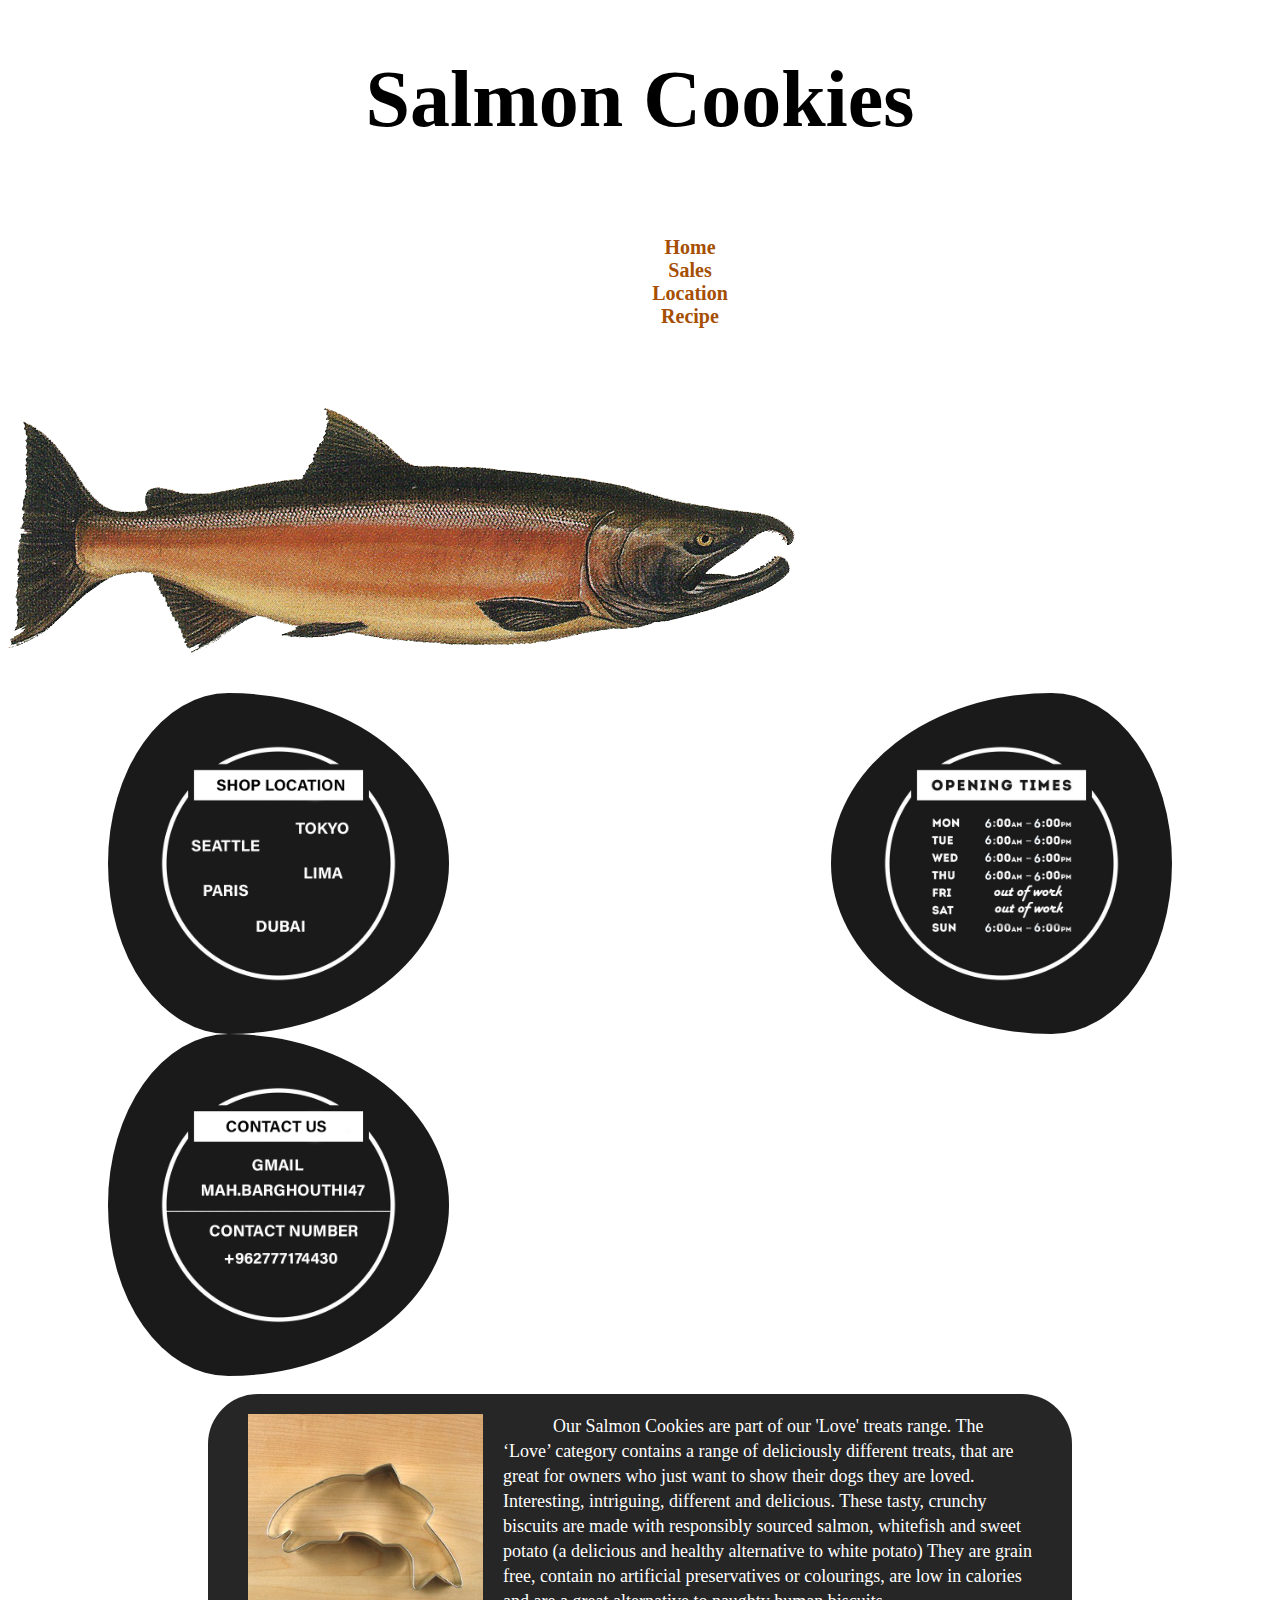
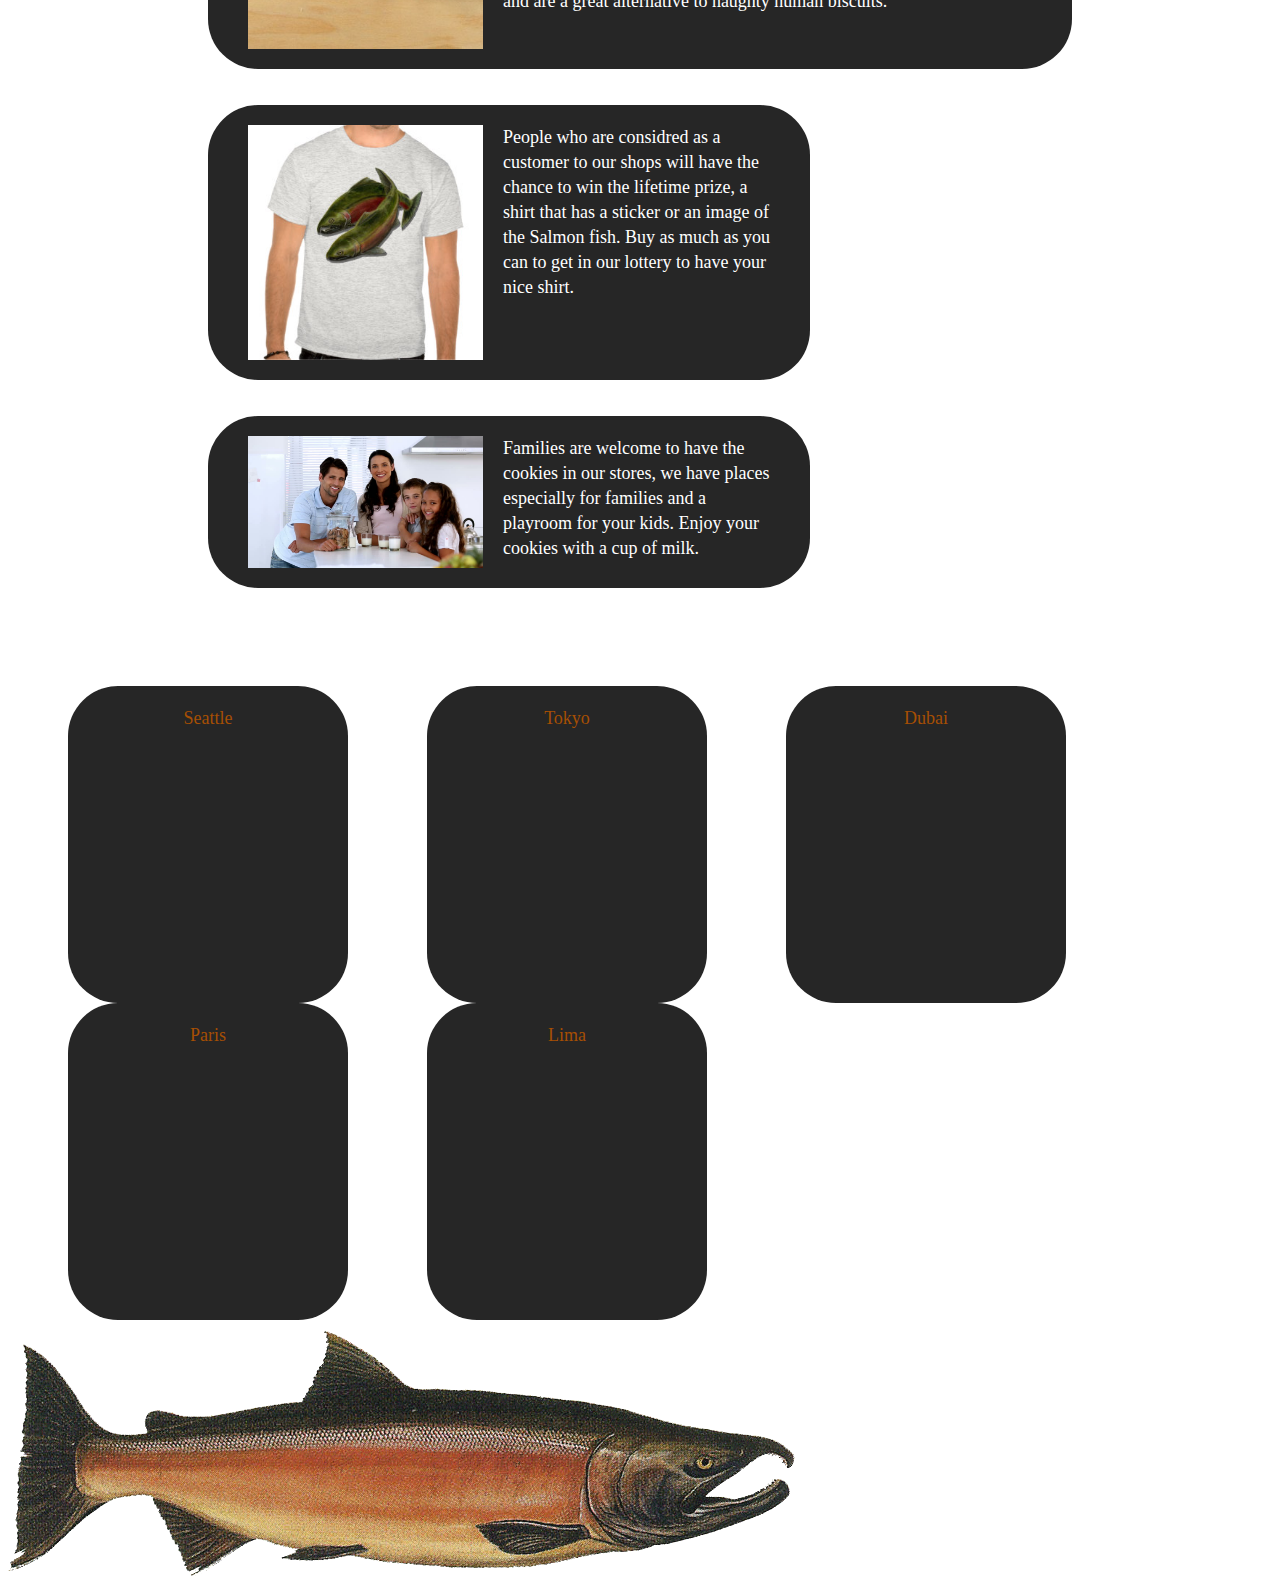
<file: Index.html>
<!DOCTYPE html>
<html lang="en">

<head>
    <title>Salmon Cookies</title>
    <link rel="stylesheet" href="Css/styleIndex.css">
</head>

<body>

    <h1>Salmon Cookies</h1>
    <br>
    <main>
        <nav>
            <!-- <a href="test.html">Sales</a> -->
            <a href="Index.html">Home</a>
            <a href="Sale.html">Sales</a>
            <a href="Location.html">Location</a>
            <a href="https://www.bhg.com/recipe/cookies/pacific-salmon-cookies/">Recipe</a>
        </nav>
        <br>
        <br>
        <br>
        <img src="Images/salmon.png" class="salmon">
        <br>
        <br>
        <br>
        <section>
            <img src="Images/wh.jpg" alt="Working Hour">
        </section>
        <div>
            <img src="Images/LS.jpg">
        </div>
        <div>
            <img src="Images/CU.jpg">
        </div>


        <p class="about">
            <img src="Images/cutter.jpeg">
            Our Salmon Cookies are part of our 'Love' treats range. The ‘Love’ category contains a range of deliciously
            different treats, that are great for owners who just want to show their dogs they are loved. Interesting,
            intriguing, different and delicious.

            These tasty, crunchy biscuits are made with responsibly sourced salmon, whitefish and sweet potato (a
            delicious and healthy alternative to white potato)

            They are grain free, contain no artificial preservatives or colourings, are low in calories and are a great
            alternative to naughty human biscuits.
        </p>

        <p class="shirt">
            <img src="Images/shirt.jpg">
            People who are considred as a customer to our shops will have the chance to win the lifetime prize, a shirt
            that has a sticker or an image
            of the Salmon fish. Buy as much as you can to get in our lottery to have your nice shirt.
        </p>

        <p class="family">
            <img src="Images/family.jpg">
            Families are welcome to have the cookies in our stores, we have places especially for families and a
            playroom for your kids.
            Enjoy your cookies with a cup of milk.
        </p>
        <br>
        <br>
        <br>
        <br>
        <br>
        <br>
<div class="allLocation">
        <p id="S">
            <a href="https://goo.gl/maps/JwxcKbQkaQuc1WVP9" target="_blank">Seattle</a>

            <br>
            <br>

            <iframe
                src="https://www.google.com/maps/embed?pb=!1m14!1m8!1m3!1d86075.41021470941!2d-122.41382469673434!3d47.60947856845146!3m2!1i1024!2i768!4f13.1!3m3!1m2!1s0x5490152a851e4137%3A0x4e4318321da1ba41!2sHello%20Robin!5e0!3m2!1sen!2sjo!4v1621232208184!5m2!1sen!2sjo"
                width="200" height="200" style="border:0;" allowfullscreen="" loading="lazy"></iframe>
        </p>

        <p id="T">
            <a href="https://g.page/cookietime-jp?share" target="_blank">Tokyo</a>
            <br>
            <br>
            <iframe
                src="https://www.google.com/maps/embed?pb=!1m18!1m12!1m3!1d103865.18151236257!2d139.63313525275316!3d35.55896425049508!2m3!1f0!2f0!3f0!3m2!1i1024!2i768!4f13.1!3m3!1m2!1s0x60188cbaf8b99201%3A0x2322f91b29138517!2sCookie%20Time!5e0!3m2!1sen!2sjo!4v1621249729596!5m2!1sen!2sjo"
                width="200" height="200" style="border:0;" allowfullscreen="" loading="lazy"></iframe>
        </p>
        <p id="D">
            <a href="https://goo.gl/maps/hTLo1ewrN3iwnGmn9" target="_blank">Dubai</a>
            <br>
            <br>
            <iframe
                src="https://www.google.com/maps/embed?pb=!1m18!1m12!1m3!1d231278.8594947644!2d55.08766230574581!3d25.07706499816524!2m3!1f0!2f0!3f0!3m2!1i1024!2i768!4f13.1!3m3!1m2!1s0x3e5f4243fe0695cd%3A0x4f18999156412ef0!2sMonkey%20Cookies!5e0!3m2!1sen!2sjo!4v1621250190257!5m2!1sen!2sjo"
                width="200" height="200" style="border:0;" allowfullscreen="" loading="lazy"></iframe>
        </p>


        <p id="P">
            <a href="https://goo.gl/maps/4KtbfXQixBAhQHgx6" target="_blank">Paris</a>

            <br>
            <br>
            <iframe
                src="https://www.google.com/maps/embed?pb=!1m18!1m12!1m3!1d83991.26572842678!2d2.2761375009005382!3d48.8634149709668!2m3!1f0!2f0!3f0!3m2!1i1024!2i768!4f13.1!3m3!1m2!1s0x47e66e0685c134eb%3A0x9bc78cd649f3dcb!2sScoop%20me%20a%20Cookie%20Marais!5e0!3m2!1sen!2sjo!4v1621250377853!5m2!1sen!2sjo"
                width="200" height="200" style="border:0;" allowfullscreen="" loading="lazy"></iframe>
        </p>

        <p id="L">
            <a href="https://g.page/GoCookies?share" target="_blank">Lima</a>

            <br>
            <br>
            <iframe
                src="https://www.google.com/maps/embed?pb=!1m18!1m12!1m3!1d1671698.0529727493!2d-77.84847915616203!3d-13.300233086670044!2m3!1f0!2f0!3f0!3m2!1i1024!2i768!4f13.1!3m3!1m2!1s0x9105c8b5b4214571%3A0xd6c90b867446d5bb!2sGo%20Cookies!5e0!3m2!1sen!2sjo!4v1621250474566!5m2!1sen!2sjo"
                width="200" height="200" style="border:0;" allowfullscreen="" loading="lazy"></iframe>
        </p>
    </div>
    </main>

    <footer>
        <img src="Images/salmon.png" class="salmon">
    </footer>
</body>

</html>
</file>
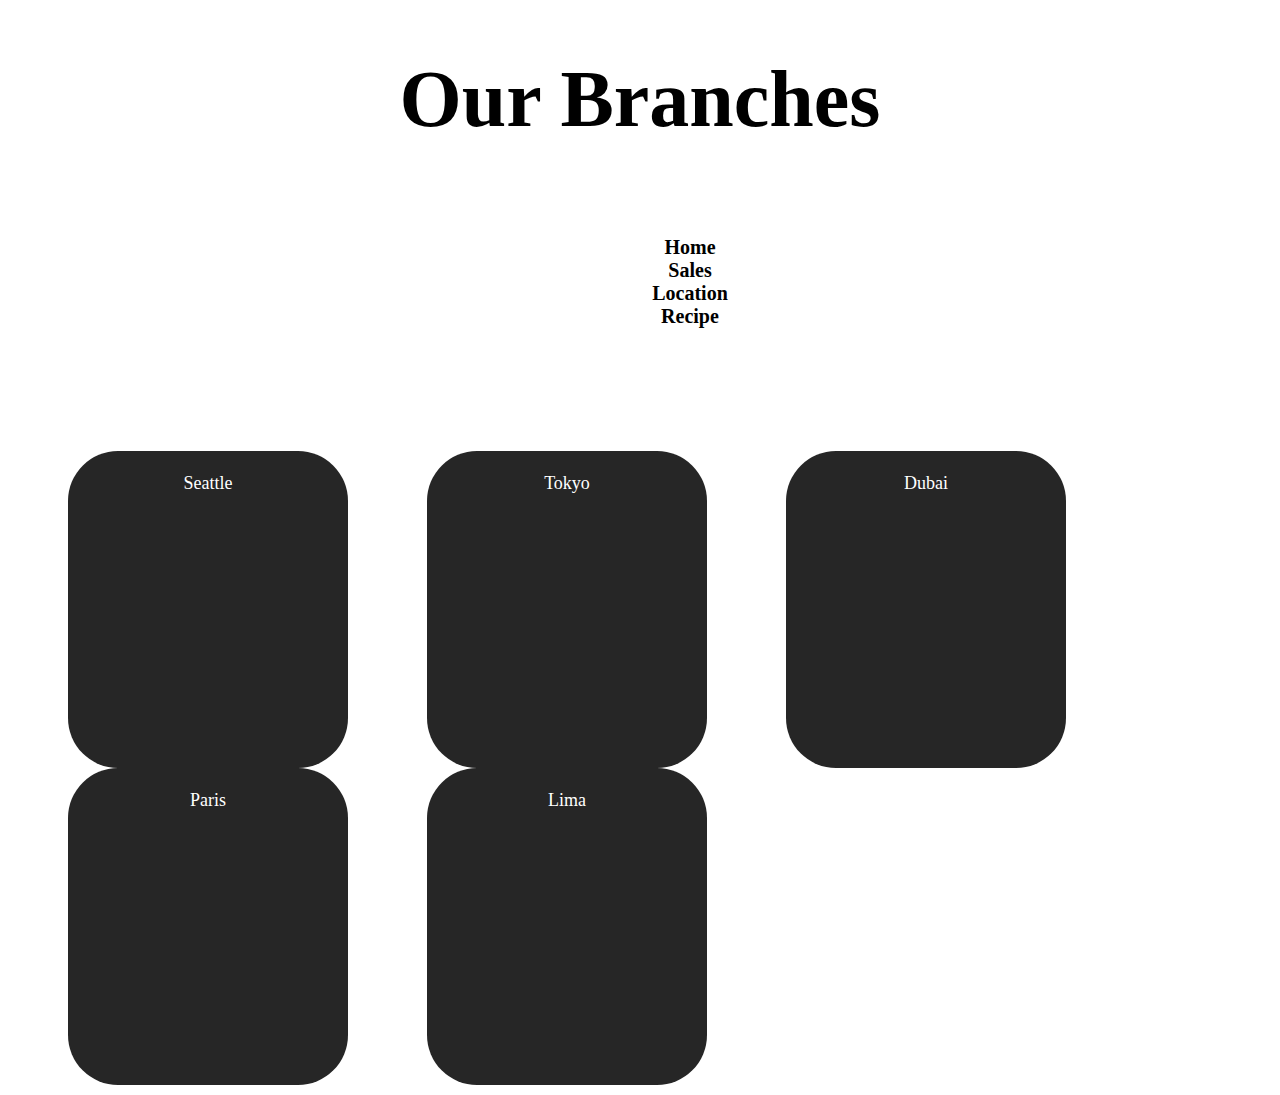
<file: Location.html>
<!DOCTYPE html>
<html lang="en">

<head>
    <title>Our Locations</title>
    <link rel="stylesheet" href="Css/Locations.css">
</head>

<body>

    <h1>Our Branches</h1>
    <br>
    <main>
        <nav>
            <!-- <a href="test.html">Sales</a> -->
            <a href="Index.html">Home</a>
            <a href="Sale.html">Sales</a>
            <a href="Location.html">Location</a>
            <a href="https://www.bhg.com/recipe/cookies/pacific-salmon-cookies/">Recipe</a>
        </nav>
        <br>
        <br>
        <br>
        <!-- <img src="Images/salmon.png" class="salmon"> -->
        <br>
     
        <br>
        <br>
<div class="allLocation">
        <p id="S">
            <a href="https://goo.gl/maps/JwxcKbQkaQuc1WVP9" target="_blank">Seattle</a>

            <br>
            <br>

            <iframe
                src="https://www.google.com/maps/embed?pb=!1m14!1m8!1m3!1d86075.41021470941!2d-122.41382469673434!3d47.60947856845146!3m2!1i1024!2i768!4f13.1!3m3!1m2!1s0x5490152a851e4137%3A0x4e4318321da1ba41!2sHello%20Robin!5e0!3m2!1sen!2sjo!4v1621232208184!5m2!1sen!2sjo"
                width="200" height="200" style="border:0;" allowfullscreen="" loading="lazy"></iframe>
        </p>

        <p id="T">
            <a href="https://g.page/cookietime-jp?share" target="_blank">Tokyo</a>
            <br>
            <br>
            <iframe
                src="https://www.google.com/maps/embed?pb=!1m18!1m12!1m3!1d103865.18151236257!2d139.63313525275316!3d35.55896425049508!2m3!1f0!2f0!3f0!3m2!1i1024!2i768!4f13.1!3m3!1m2!1s0x60188cbaf8b99201%3A0x2322f91b29138517!2sCookie%20Time!5e0!3m2!1sen!2sjo!4v1621249729596!5m2!1sen!2sjo"
                width="200" height="200" style="border:0;" allowfullscreen="" loading="lazy"></iframe>
        </p>
        <p id="D">
            <a href="https://goo.gl/maps/hTLo1ewrN3iwnGmn9" target="_blank">Dubai</a>
            <br>
            <br>
            <iframe
                src="https://www.google.com/maps/embed?pb=!1m18!1m12!1m3!1d231278.8594947644!2d55.08766230574581!3d25.07706499816524!2m3!1f0!2f0!3f0!3m2!1i1024!2i768!4f13.1!3m3!1m2!1s0x3e5f4243fe0695cd%3A0x4f18999156412ef0!2sMonkey%20Cookies!5e0!3m2!1sen!2sjo!4v1621250190257!5m2!1sen!2sjo"
                width="200" height="200" style="border:0;" allowfullscreen="" loading="lazy"></iframe>
        </p>


        <p id="P">
            <a href="https://goo.gl/maps/4KtbfXQixBAhQHgx6" target="_blank">Paris</a>

            <br>
            <br>
            <iframe
                src="https://www.google.com/maps/embed?pb=!1m18!1m12!1m3!1d83991.26572842678!2d2.2761375009005382!3d48.8634149709668!2m3!1f0!2f0!3f0!3m2!1i1024!2i768!4f13.1!3m3!1m2!1s0x47e66e0685c134eb%3A0x9bc78cd649f3dcb!2sScoop%20me%20a%20Cookie%20Marais!5e0!3m2!1sen!2sjo!4v1621250377853!5m2!1sen!2sjo"
                width="200" height="200" style="border:0;" allowfullscreen="" loading="lazy"></iframe>
        </p>

        <p id="L">
            <a href="https://g.page/GoCookies?share" target="_blank">Lima</a>

            <br>
            <br>
            <iframe
                src="https://www.google.com/maps/embed?pb=!1m18!1m12!1m3!1d1671698.0529727493!2d-77.84847915616203!3d-13.300233086670044!2m3!1f0!2f0!3f0!3m2!1i1024!2i768!4f13.1!3m3!1m2!1s0x9105c8b5b4214571%3A0xd6c90b867446d5bb!2sGo%20Cookies!5e0!3m2!1sen!2sjo!4v1621250474566!5m2!1sen!2sjo"
                width="200" height="200" style="border:0;" allowfullscreen="" loading="lazy"></iframe>
        </p>
    </div>
    </main>

    <footer>
        <!-- <img src="Images/salmon.png" class="salmon"> -->
    </footer>
</body>

</html>
</file>
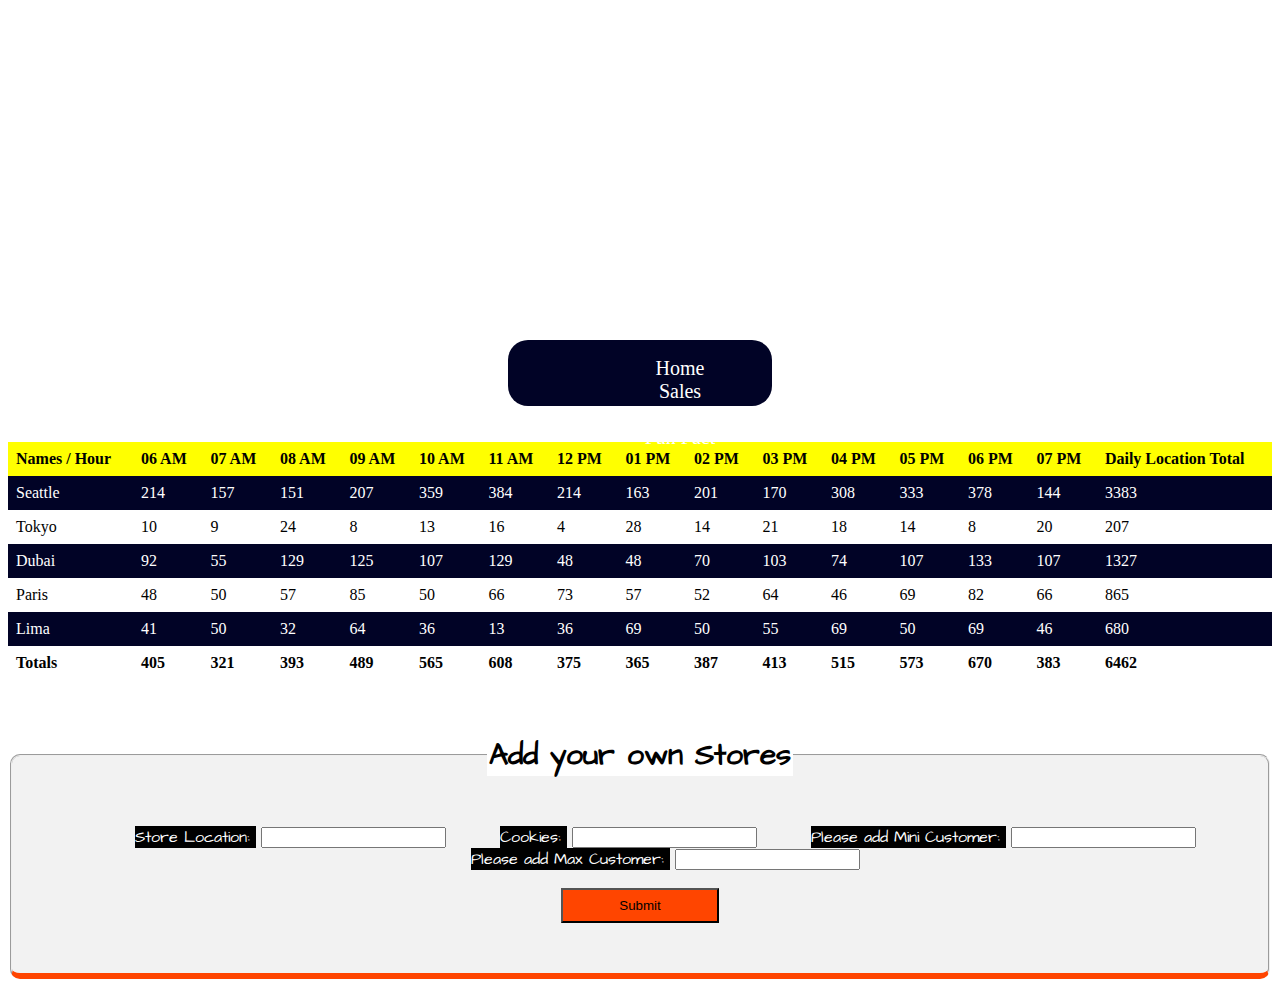
<file: Sale.html>
<!DOCTYPE html>
<html lang="en">

<head>
    <meta charset="UTF-8">
    <meta http-equiv="X-UA-Compatible" content="IE=edge">
    <meta name="viewport" content="width=device-width, initial-scale=1.0">
    <link rel="stylesheet" type="text/css" media="screen" href="Css/sale.css" />
    <link href="https://fonts.googleapis.com/css2?family=Architects+Daughter&display=swap" rel="stylesheet">
    <title>Welcome to our Sale Page</title>
</head>

<body>
    <header>
        <h1>Sales</h1>
    </header>
    <main>
        <nav>
            <ul>
                <li><a href="index.html">Home</a></li>
                <li><a href="Sale.html">Sales</a></li>
                <li><a href="Locations.html">Locations</a></li>
                <li><a href="funfact.html">Fun Fact</a></li>
            </ul>
        </nav>
        <br>
        <br>
        <div id="cookies"></div>
        <br>
        <br>
        <br>
        <form id="form1">
            <fieldset id="fieldset">
                <legend> Add your own Stores</legend>

                <label for="Location"> Store Location: </label>
                <input type="text" name="Location" id="Location">


                <label for="Cookiee="> Cookies: </label>
                <input type="number" name="Cookie" id="Cookie" step="any">


                <label for="Minimum"> Please add Mini Customer: </label>
                <input type="number" name="Minimum" id="Minimum">


                <label for="Maximum"> Please add Max Customer: </label>
                <input type="number" name="Maximum" id="Maximum">
                <br>
                <br>

                <input type="submit" value="Submit" id="button">
            </fieldset>
        </form>
    </main>
    <script src="Java/nCookiee.js"></script>
</body>

</html>
</file>
<file: Css/styleIndex.css>
body
{
/* background-image: url(https://thumbs.dreamstime.com/b/chocolate-chip-cookies-black-background-tasty-152024150.jpg); */
background-image: url(https://thumbs.dreamstime.com/b/drink-milk-cookies-concept-cup-milk-fresh-homemade-cookies-yellow-background-top-view-drink-milk-cookies-134657049.jpg);
}

h1 
{
    font-family: 'Architects Daughter', cursive;
    font-size: 80px;
    color: black;
    text-align: center;
}

#location {
    bottom: 20px;
}


main nav
{
    background-color: white;
    height: auto;
    text-align: center;
    padding-top: 20px;
    padding-bottom: 25px;
    border-radius: 20px;
    margin-left: 500px;
    margin-right: 500px;
    padding-left: 0px;
}

main nav a 
{
    margin-left: 100px;
    font-weight: bolder;
    text-decoration: none;
    font-size: 20px;
    color:#A64F03;
    font-family: cursive;    
}

main nav  a:hover
{
    font-size: 20px;
    color: black;    
}

h2{
    font-family: 'Architects Daughter', cursive;
    font-size: 30px;
    color: black;
    text-align: center;
}
main section img {
    float: right;
    width: 27%;
    height: auto;
    border-radius: 50%;
    padding-right: 100px;
}

div img
{
    float: left;
    width: 27%;
    height: auto;
    border-radius: 50%;
    padding-left: 100px;

}

main div:last-child(){
    width: 27%;
    height: auto;
    border-radius: 50%;
    padding-left: 100px;
    padding-right: 200px;

}

.about {
    background-color: #262626;
    color: white;
    font-size: 18px;
    line-height: 25px;
    font-family: 'Architects Daughter', cursive;
    display: inline-block;
    text-indent: 50px;
    margin-left: 200px;
    margin-right: 200px;
    padding-top: 20px;
    padding-bottom: 20px;
    padding-left: 40px;
    padding-right: 40px;
    border-radius: 50px;
}
.about img {
    float: left;
    padding-right: 20px;
    width: 235px;
}


.shirt {
    width: 522px;
    background-color: #262626;
    color: white;
    font-size: 18px;
    line-height: 25px;
    font-family: 'Architects Daughter', cursive;
    display: inline-block;
    /* text-indent: 10px; */
    margin-left: 200px;
    /* margin-right: 50px; */
    padding-top: 20px;
    padding-bottom: 20px;
    padding-left: 40px;
    padding-right: 40px;
    border-radius: 50px;
}
.shirt img {
    float: left;
    padding-right: 20px;
    width: 235px;
}

.family {
    width: 522px;
    background-color: #262626;
    color: white;
    font-size: 18px;
    line-height: 25px;
    font-family: 'Architects Daughter', cursive;
    display: inline-block;
    /* text-indent: 10px; */
    margin-left: 200px;
    /* margin-right: 200px; */
    padding-top: 20px;
    padding-bottom: 20px;
    padding-left: 40px;
    padding-right: 40px;
    border-radius: 50px;
}
.family img {
    float: left;
    padding-right: 20px;
    width: 235px;
}
/* Locations */
/*Seattle*/

#S {
    float:left;
    margin-left: 10px;
    margin-right: 69px;
    margin-bottom: 10px; 
    margin-top: -10px;
    text-align: center;
    /* display: inline-block; */
    width: 260px;
    background-color: #262626;
    color: white;
    font-size: 18px;
    line-height: 25px;
    font-family: 'Architects Daughter', cursive;
    /* display: inline-block; */
    /* text-indent: 10px; */
    padding-top: 20px;
    padding-bottom: 40px;
    padding-left:  10px;
    padding-right: 10px;
    border-radius: 50px;
}
#S a {
    text-decoration: none;
    color: #A64F03;
}

#S iframe {
    border-radius: 50px;
}
/*Tokyo*/

#T {
    float: left;
    margin-left: 10px;
    margin-right: 69px;
    margin-bottom: 10px; 
    margin-top: -10px;
    text-align: center;
    /* display: inline-block; */
    width: 260px;
    background-color: #262626;
    color: white;
    font-size: 18px;
    line-height: 25px;
    font-family: 'Architects Daughter', cursive;
    /* display: inline-block; */
    /* text-indent: 10px; */
    padding-top: 20px;
    padding-bottom: 40px;
    padding-left:  10px;
    padding-right: 10px;
    border-radius: 50px;
}
#T a {
    text-decoration: none;
    color: #A64F03;
}
#T iframe {
    border-radius: 50px;
}
/*all location*/

.allLocation {
    padding-left: 50px;
}
/*Dubai*/
#D {
    float: left;
    margin-left: 10px;
    margin-right: 69px;
    margin-bottom: 10px; 
    margin-top: -10px;
    text-align: center;
    /* display: inline-block; */
    width: 260px;
    background-color: #262626;
    color: white;
    font-size: 18px;
    line-height: 25px;
    font-family: 'Architects Daughter', cursive;
    /* display: inline-block; */
    /* text-indent: 10px; */
    padding-top: 20px;
    padding-bottom: 40px;
    padding-left:  10px;
    padding-right: 10px;
    border-radius: 50px;
}

#D a {
    text-decoration: none;
    color: #A64F03;
}
#D iframe {
    border-radius: 50px;
}
/*Paris*/
#P {
    float: left;
    margin-left: 10px;
    margin-right: 69px;
    margin-bottom: 10px; 
    margin-top: -10px;
    text-align: center;
    /* display: inline-block; */
    width: 260px;
    background-color: #262626;
    color: white;
    font-size: 18px;
    line-height: 25px;
    font-family: 'Architects Daughter', cursive;
    /* display: inline-block; */
    /* text-indent: 10px; */
    padding-top: 20px;
    padding-bottom: 40px;
    padding-left:  10px;
    padding-right: 10px;
    border-radius: 50px;
}
#P a {
    text-decoration: none;
    color: #A64F03;
}
#P iframe {
    border-radius: 50px;
}


/*Lima*/


#L {
    float: left;
    margin-left: 10px;
    margin-right: 69px;
    margin-bottom: 10px; 
    margin-top: -10px;
    text-align: center;
    /* display: inline-block; */
    width: 260px;
    background-color: #262626;
    color: white;
    font-size: 18px;
    line-height: 25px;
    font-family: 'Architects Daughter', cursive;
    /* display: inline-block; */
    /* text-indent: 10px; */
    padding-top: 20px;
    padding-bottom: 40px;
    padding-left:  10px;
    padding-right: 10px;
    border-radius: 50px;
}
#L a {
    text-decoration: none;
    color: #A64F03;
}
#L iframe {
    border-radius: 50px;
}















/* .salmon {
    display: inline-block;
    margin-left: auto;
    margin-right: auto;
    width: 50%;
} */
</file>
<file: Css/Locations.css>
body
{
background-image: url(https://wallpaperstock.net/funny-cookies-wallpapers_41553_1920x1080.jpg);
}

h1 
{
    font-family: 'Architects Daughter', cursive;
    font-size: 80px;
    color: black;
    text-align: center;
}

#location {
    bottom: 20px;
}


main nav
{
    background-color: white;
    height: auto;
    text-align: center;
    padding-top: 20px;
    padding-bottom: 25px;
    border-radius: 20px;
    margin-left: 500px;
    margin-right: 500px;
    padding-left: 0px;
}

main nav a 
{
    margin-left: 100px;
    font-weight: bolder;
    text-decoration: none;
    font-size: 20px;
    color:black;
    font-family: cursive;    
}

main nav  a:hover
{
    font-size: 20px;
    color: rgb(16, 208, 233);    
}

#S {
    float:left;
    margin-left: 10px;
    margin-right: 69px;
    margin-bottom: 10px; 
    margin-top: -10px;
    text-align: center;
    /* display: inline-block; */
    width: 260px;
    background-color: #262626;
    color: white;
    font-size: 18px;
    line-height: 25px;
    font-family: 'Architects Daughter', cursive;
    /* display: inline-block; */
    /* text-indent: 10px; */
    padding-top: 20px;
    padding-bottom: 40px;
    padding-left:  10px;
    padding-right: 10px;
    border-radius: 50px;
}
#S a {
    text-decoration: none;
    color: white;
}

#S iframe {
    border-radius: 50px;
}
/*Tokyo*/

#T {
    float: left;
    margin-left: 10px;
    margin-right: 69px;
    margin-bottom: 10px; 
    margin-top: -10px;
    text-align: center;
    /* display: inline-block; */
    width: 260px;
    background-color: #262626;
    color: white;
    font-size: 18px;
    line-height: 25px;
    font-family: 'Architects Daughter', cursive;
    /* display: inline-block; */
    /* text-indent: 10px; */
    padding-top: 20px;
    padding-bottom: 40px;
    padding-left:  10px;
    padding-right: 10px;
    border-radius: 50px;
}
#T a {
    text-decoration: none;
    color: white;
}
#T iframe {
    border-radius: 50px;
}
/*all location*/

.allLocation {
    padding-left: 50px;
}
/*Dubai*/
#D {
    float: left;
    margin-left: 10px;
    margin-right: 69px;
    margin-bottom: 10px; 
    margin-top: -10px;
    text-align: center;
    /* display: inline-block; */
    width: 260px;
    background-color: #262626;
    color: white;
    font-size: 18px;
    line-height: 25px;
    font-family: 'Architects Daughter', cursive;
    /* display: inline-block; */
    /* text-indent: 10px; */
    padding-top: 20px;
    padding-bottom: 40px;
    padding-left:  10px;
    padding-right: 10px;
    border-radius: 50px;
}

#D a {
    text-decoration: none;
    color: white;
}
#D iframe {
    border-radius: 50px;
}
/*Paris*/
#P {
    float: left;
    margin-left: 10px;
    margin-right: 69px;
    margin-bottom: 10px; 
    margin-top: -10px;
    text-align: center;
    /* display: inline-block; */
    width: 260px;
    background-color: #262626;
    color: white;
    font-size: 18px;
    line-height: 25px;
    font-family: 'Architects Daughter', cursive;
    /* display: inline-block; */
    /* text-indent: 10px; */
    padding-top: 20px;
    padding-bottom: 40px;
    padding-left:  10px;
    padding-right: 10px;
    border-radius: 50px;
}
#P a {
    text-decoration: none;
    color: white;
}
#P iframe {
    border-radius: 50px;
}


/*Lima*/


#L {
    float: left;
    margin-left: 10px;
    margin-right: 69px;
    margin-bottom: 10px; 
    margin-top: -10px;
    text-align: center;
    /* display: inline-block; */
    width: 260px;
    background-color: #262626;
    color: white;
    font-size: 18px;
    line-height: 25px;
    font-family: 'Architects Daughter', cursive;
    /* display: inline-block; */
    /* text-indent: 10px; */
    padding-top: 20px;
    padding-bottom: 40px;
    padding-left:  10px;
    padding-right: 10px;
    border-radius: 50px;
}
#L a {
    text-decoration: none;
    color: white;
}
#L iframe {
    border-radius: 50px;
}
</file>
<file: Css/sale.css>
body
{
background-image: url(https://wallpaperaccess.com/full/1422325.jpg);
}

header 
{
    text-align: center;
    padding: 50px;
}
header h1 
{
    font-family: 'Architects Daughter', cursive;
    font-size: 85px;
    color: white
    
}

main nav
{
    background-color: #010326;
    height: 40px;
    text-align: center;
    padding-top: 1px;
    padding-bottom: 25px;
    border-radius: 20px;
    margin-left: 500px;
    margin-right: 500px;

}
main nav ul li
{
    display: inline;
    margin: 40px;
}

main nav ul li a 
{
    margin-left: 40px;
    text-decoration: none;
    font-size: 20px;
    color: white;
    font-family: cursive;

}

main nav ul li a:hover
{
    font-size: 20px;
    color: #A65A2E;    
}

/*form*/



  table {
    border-collapse:collapse;
    width: 100%;
    border-radius: 200px;
  }
  
  th, td {
    text-align: left;
    padding: 8px;
  }

  

  tr:nth-child(odd) {
    background-color: white;
    color: black;
  }
  tr:nth-child(even) {
      background-color: #010326;
      color: white;
    }


    tr:nth-child(odd):hover {
        background-color: black;
        color: orangered;
       }

    tr:nth-child(even):hover {
        color: orangered;
    }

    tr:first-child {
        background-color: yellow;
      }



#fieldset 
{
    text-align: center;
    padding: 50px;

}
#fieldset legend
{
    background-color: white;
    font-size: 30px;
    font-family: 'Architects Daughter', cursive;
    font-weight: bolder;
}
#fieldset label
{
    margin-left: 50px;
    margin-right: 5px;
    font-family: 'Architects Daughter', cursive;
    color: white;
    background-color: black;
}



#fieldset 
{
    background-image: url(https://t4.ftcdn.net/jpg/03/10/11/75/360_F_310117584_EVU1JD8sizbujGrfiKuJ8Gee2D4SR0HV.jpg);
    border-radius: 10px;
    border-style: solid 1px ;
    border-bottom: 6px solid orangered;
    background-color: rgba(211, 211, 211, 0.301);
    vertical-align: middle;
    text-align: center;
}

 #button {
     background-color: orangered;
     height: 35px;
     width: 158px;
 }
</file>
